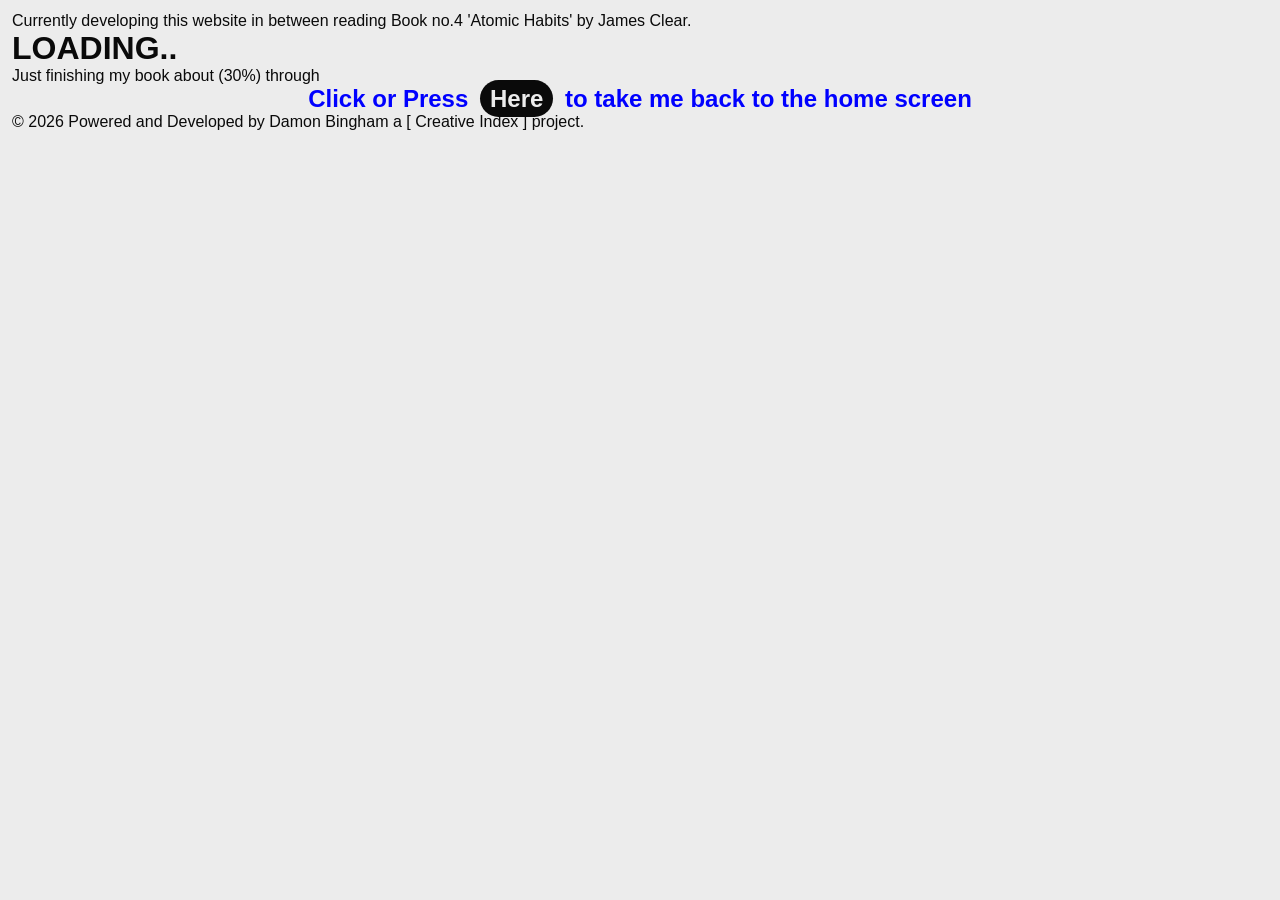
<file: about.html>
<!DOCTYPE html>
<html lang="en">
<head>
    <meta charset="UTF-8">
    <meta name="viewport" content="width=device-width, initial-scale=1.0">
    <title>About Searching Zip</title>
    <link rel="stylesheet" href="styles.css">
    <link rel="preconnect" href="https://fonts.googleapis.com">
    <link rel="preconnect" href="https://fonts.gstatic.com" crossorigin>
    <link href="https://fonts.googleapis.com/css2?family=Miniver&family=Poppins:ital,wght@0,100;0,200;0,300;0,400;0,500;0,600;0,700;0,800;0,900;1,100;1,200;1,300;1,400;1,500;1,600;1,700;1,800;1,900&display=swap" rel="stylesheet">
</head>
<body>
    <div class="scroll-container">
        <div class="scroll-text">
            <span>Currently developing this website in between reading Book no.4 'Atomic Habits' by James Clear.</span>
        </div>
    </div>

    <h1 class="about-title">LOADING..</h1>
    <p class="about-description">Just finishing my book about (30%) through</p>
    <h2 class="about-backbtn-text">Click or Press <a class="about-backbtn" href="index.html" target="_blank">Here</a> to take me back to the home screen</h2>
</body>
<footer class="footer-content">
    <p class="footer-description">&copy; 2026 Powered and Developed by Damon Bingham a [ Creative Index ] project.</p>
</footer>
</html>
</file>
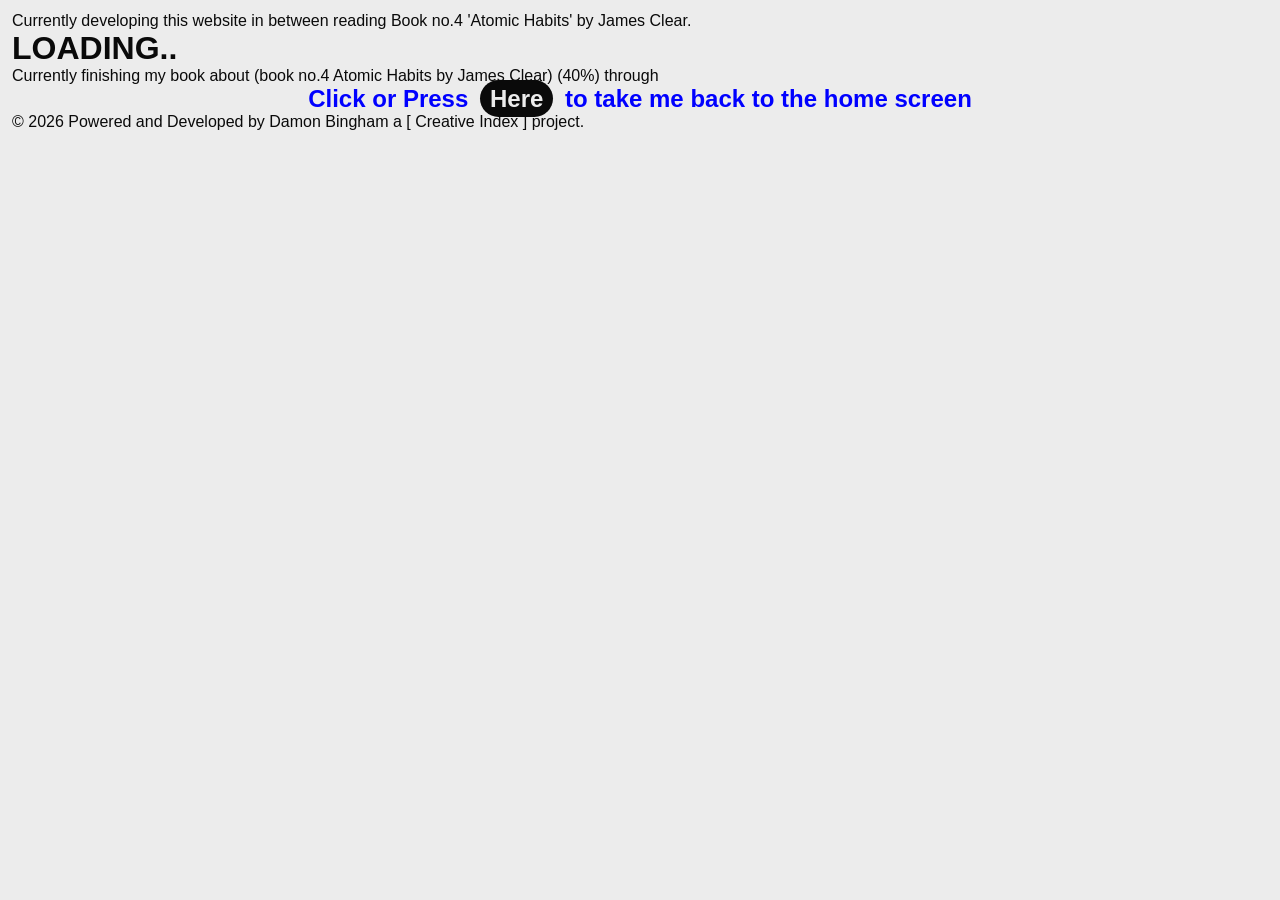
<file: books.html>
<!DOCTYPE html>
<html lang="en">
<head>
    <meta charset="UTF-8">
    <meta name="viewport" content="width=device-width, initial-scale=1.0">
    <title>About Searching Zip</title>
    <link rel="stylesheet" href="styles.css">
    <link rel="preconnect" href="https://fonts.googleapis.com">
    <link rel="preconnect" href="https://fonts.gstatic.com" crossorigin>
    <link href="https://fonts.googleapis.com/css2?family=Miniver&family=Poppins:ital,wght@0,100;0,200;0,300;0,400;0,500;0,600;0,700;0,800;0,900;1,100;1,200;1,300;1,400;1,500;1,600;1,700;1,800;1,900&display=swap" rel="stylesheet">
</head>
<body>
    <div class="scroll-container">
        <div class="scroll-text">
            <span>Currently developing this website in between reading Book no.4 'Atomic Habits' by James Clear.</span>
        </div>
    </div>

    <h1 class="about-title">LOADING..</h1>
    <p class="about-description">Currently finishing my book about (book no.4 Atomic Habits by James Clear) (40%) through</p>
    <h2 class="about-backbtn-text">Click or Press <a class="about-backbtn" href="index.html" target="_blank">Here</a> to take me back to the home screen</h2>
</body>
<footer class="footer-content">
    <p class="footer-description">&copy; 2026 Powered and Developed by Damon Bingham a [ Creative Index ] project.</p>
</footer>
</html>
</file>
<file: styles.css>
/* ==============================================
   SEARCHING ZIP — STYLES.CSS
   ——————————————————————————————————————————
   Sections (in order):
     1.  CSS Reset & Box Model
     2.  Design Tokens  (CSS Custom Properties)
     3.  Body & Page Layout  (pink background + card)
     4.  Ticker / Announcement Banner
     5.  Site Card  (the off-white content container)
     6.  Site Header  (three-column title area)
     7.  Navigation Pills  (List / Grid / About)
     8.  View Panels  (shared panel show/hide)
     9.  List View  (table-style book rows)
    10.  Grid View  (book cover cards)
    11.  About View  (editorial three-column panel)
    12.  Site Footer
    13.  About & Books Standalone Pages  (about.html / books.html)
    14.  Life Page — Base  (step structure + fonts)
    15.  Life Page — Step 1  (date of birth entry screen)
    16.  Life Page — Step 2  (visualisation screen)
    17.  Life Page — Dot Grid
    18.  Life Page — Progress Bar
    19.  Life Page — Stats List
    20.  Responsive — Tablet  (≤ 768 px)
    21.  Responsive — Mobile  (≤ 480 px)
============================================== */


/* ==============================================
   1. CSS RESET & BOX MODEL
   Removes default browser margin/padding so
   layouts start from a clean baseline.
   border-box sizing makes widths predictable
   (padding is included inside the declared width).
============================================== */
*,
*::before,
*::after {
  margin: 0;
  padding: 0;
  box-sizing: border-box;
}


/* ==============================================
   2. DESIGN TOKENS — CSS Custom Properties
   Single source of truth for colours, fonts, etc.
   Changing a value here updates it everywhere.

   --page-bg     → hot pink outer background
   --card-bg     → warm off-white main card
   --ink         → near-black for headings & body
   --muted       → grey for secondary text
   --border      → light grey for dividers
   --accent      → chartreuse for highlights/ticker
   --pill-active → colour of the active nav pill
   --sans        → system sans used on the index page
============================================== */
:root {
  --page-bg:      #ececec;       /* hot pink — visible as the frame around the card */
  --card-bg:      #ececec;       /* warm off-white — the main content card background */
  --ink:          #0a0a0a;       /* near-black — primary text colour */
  --muted:        #666666;       /* mid-grey — secondary/label text */
  --faint:        #aaaaaa;       /* light grey — tertiary text and borders */
  --border:       #d0d0d0;       /* light grey — horizontal dividers in list view */
  --accent:       #ececec;    /* chartreuse — ticker, hover highlights */
  --pill-active:  #0a0a0a;       /* black background for the active pill button */
  --row-hover:    #0a0a0a;       /* black row highlight on hover in list view */
  --sans:         Helvetica, Arial, sans-serif; /* system sans for index page */

  /* Life page specific tokens (used by life.html styles below) */
  --dot-past:     #1e1e1e;       /* filled dot — a week already lived */
  --dot-now:      chartreuse;    /* current week dot */
  --dot-future:   #c8c8c8;       /* unfilled dot — weeks yet to come */
}

/* Dark-mode overrides (applied when body has .dark class) */
body.dark {
  --ink:        #e0e0e0;
  --muted:      #999999;
  --faint:      #828282;
  --dot-past:   #cccccc;
  --dot-now:    chartreuse;
  --dot-future: #575757;
}


/* ==============================================
   3. BODY & PAGE LAYOUT
   The <body> is the pink full-viewport background.
   Using flex column so the footer stays at the
   bottom even on short pages.
   The 12px padding creates the visible pink frame
   around the .site-card on all four edges.
============================================== */
body {
  background: var(--page-bg);   /* hot pink frame */
  min-height: 100vh;             /* full viewport height so pink fills the screen */
  display: flex;
  flex-direction: column;        /* stack: ticker → card → footer */
  padding: 12px;                 /* pink gap between viewport edge and card */
  font-family: var(--sans);      /* default font for index page */
  color: var(--ink);
}


/* ==============================================
   4. TICKER / ANNOUNCEMENT BANNER
   Full-width scrolling text strip that sits above
   the site card, inside the pink body padding.
   The text slides from right to left on a loop.
============================================== */

/* Outer container: clips overflowing text */
.ticker-wrap {
  width: 100%;
  overflow: hidden;              /* hides text outside the visible strip */
  white-space: nowrap;           /* prevents text from wrapping to next line */
  background: var(--accent);     /* chartreuse background matching brand accent */
  margin-bottom: 12px;           /* gap between ticker and card */
  border-radius: 4px;            /* slight rounding, matches card style */
}

/* Inner scrolling track: starts off-screen right, scrolls left */
.ticker-track {
  display: inline-block;
  padding: 6px 0;
  /* Start position: text begins at the right edge (100% = full container width) */
  padding-left: 100%;
  animation: ticker-scroll 30s linear infinite; /* 30s = scroll speed */
}

/* Pause animation when the user hovers over the ticker */
.ticker-wrap:hover .ticker-track {
  animation-play-state: paused;
}

/* The text content inside the scrolling track */
.ticker-item {
  font-family: var(--sans);
  font-size: 13px;
  font-weight: 600;
  color: var(--ink);
  letter-spacing: 0.02em;
}

/* Keyframe: moves the track from its start position (0) fully off-screen left */
@keyframes ticker-scroll {
  0%   { transform: translateX(0); }
  100% { transform: translateX(-100%); }
}


/* ==============================================
   5. SITE CARD
   The main content container — off-white rounded
   rectangle that floats inside the pink page.
   flex: 1 makes it expand to fill available height
   so the page footer always appears near the bottom.
============================================== */
.site-card {
  background: var(--card-bg);    /* warm off-white content area */
  border-radius: 6px;            /* subtle corner rounding */
  flex: 1;                       /* fills remaining vertical space */
  overflow: hidden;              /* clips child content to rounded corners */
  padding-bottom: 48px;          /* breathing room at the bottom of the card */
}


/* ==============================================
   6. SITE HEADER
   Three-column layout that mirrors the reference:
     Left  → large bold display title
     Center → small italic "by" connector
     Right  → creator name (also large, right-aligned)

   Uses CSS Grid for precise alignment.
   The two title columns are equal weight (1fr each).
   The center column is only as wide as "by" needs.
============================================== */

/* Three-column grid: [title] [by] [name] */
.site-header {
  display: grid;
  grid-template-columns: 1fr auto 1fr;  /* equal title cols, auto-width center */
  align-items: start;                    /* top-align all three columns */
  gap: 16px;
  padding: 28px 24px 8px;               /* top padding inside the card */
}

/* Left column: title text, left-aligned */
.site-header__left {
  text-align: left;
}

/* Center column: "by" word, horizontally centered */
.site-header__center {
  text-align: center;
  padding-top: 6px;                      /* slight nudge down to optically align with titles */
}

/* Right column: name, right-aligned to match the reference */
.site-header__right {
  text-align: right;
}

/* Large bold display heading used for both the title and the name.
   clamp() makes the size fluid: shrinks on narrow screens,
   caps at 90px on large screens. */
.display-title {
  font-family: var(--sans);
  font-size: clamp(36px, 7vw, 90px);    /* responsive font size */
  font-weight: 800;                       /* extra-bold for editorial impact */
  line-height: 1.0;                      /* tight leading for the stacked lines */
  color: var(--ink);
  letter-spacing: -0.02em;              /* slight tightening at large sizes */
}

/* Right-column variant: inherits all above, overrides alignment */
.display-title--right {
  text-align: right;
}

/* Wrapper that groups the logo image and wordmark.
   Floated right so the whole block hugs the right edge of its column.
   overflow: visible lets the scale transform breathe without clipping. */
.header-logo-wrap {
  display: inline-flex;
  flex-direction: column;               /* stack: image on top, wordmark below */
  align-items: flex-end;               /* right-align both image and text */
  cursor: pointer;
  transition: transform 0.3s ease;     /* smooth lift on hover */
}

/* Lift the whole logo block up slightly on hover */
.header-logo-wrap:hover {
  transform: translateY(-4px);
}

/* Logo image: scales to match the two-line display title on the left */
.header-logo {
  display: block;
  height: clamp(72px, 14vw, 180px);    /* responsive height matching display-title */
  width: auto;
  object-fit: contain;
  transition: transform 0.3s ease,
              filter 0.3s ease;        /* animate scale and glow together */
}

/* On hover: the image spins slightly and gets a cyan glow */
.header-logo-wrap:hover .header-logo {
  transform: rotate(6deg) scale(1.08);
  filter: drop-shadow(0 0 12px rgba(0, 200, 255, 0.6));
}

/* Wordmark text beneath the logo: "Searching.Zip" */
.header-wordmark {
  font-family: var(--sans);
  font-size: clamp(11px, 1.4vw, 18px); /* scales down with the viewport */
  font-weight: 800;
  letter-spacing: 0.06em;
  text-transform: uppercase;
  color: var(--ink);
  margin-top: 6px;
  transition: color 0.3s ease,
              letter-spacing 0.3s ease; /* text spreads out on hover */
}

/* On hover: wordmark spreads its letters and picks up the accent colour */
.header-logo-wrap:hover .header-wordmark {
  color: var(--accent);
  letter-spacing: 0.14em;
}

/* The italic "by" connector word in the center column */
.by-connector {
  font-family: var(--sans);
  font-size: clamp(24px, 4vw, 54px);    /* slightly smaller than the display titles */
  font-style: italic;
  font-weight: 300;                       /* lighter weight for contrast with bold titles */
  color: var(--ink);
}


/* ==============================================
   7. NAVIGATION PILLS
   Horizontally arranged pill buttons below the
   header. Styled as outlined ovals; active pill
   has solid black fill with white text.
   Matches the List / Grid / About buttons in the
   reference design exactly.
============================================== */

/* Row that holds all three pill buttons */
.view-nav {
  display: flex;
  flex-direction: row;
  gap: 6px;                              /* spacing between pills */
  padding: 12px 24px 16px;              /* vertical padding inside card */
}

/* Base pill button style — outlined, no fill */
.nav-pill {
  font-family: var(--sans);
  font-size: 13px;
  font-weight: 500;
  color: var(--ink);
  background: transparent;
  border: 1.5px solid var(--ink);       /* black outline */
  border-radius: 999px;                  /* fully rounded → pill shape */
  padding: 5px 16px;
  cursor: pointer;
  transition: background 0.18s ease, color 0.18s ease;
  line-height: 1;
}

/* Active state: solid black fill, white text — the selected view */
.nav-pill--active {
  background: var(--pill-active);        /* black fill */
  color: var(--card-bg);                 /* warm white text on black */
  border-color: var(--pill-active);
}

/* Hover on inactive pills: light black fill to preview active state */
.nav-pill:not(.nav-pill--active):hover {
  background: rgba(10, 10, 10, 0.08);
}


/* ==============================================
   8. VIEW PANELS — Shared Show/Hide
   All three panels (list, grid, about) share this.
   Only one panel is visible at a time.
   The [hidden] HTML attribute hides a panel;
   script.js removes/adds it on pill click.
   display: block ensures the panel renders normally
   when [hidden] is removed.
============================================== */
.view-panel {
  display: block;                        /* visible by default */
}

/* When the HTML [hidden] attribute is present, hide the panel */
.view-panel[hidden] {
  display: none;
}


/* ==============================================
   9. LIST VIEW
   A table-style layout using CSS Grid for column
   alignment. The same grid-template-columns value
   is applied to both the header row and each book
   row so all columns line up perfectly.

   Columns (left to right):
     Title | Author | Year | Genre | Notes | [+]
   Proportions: 3fr  2fr   0.7fr  1.3fr  2fr   0.4fr
============================================== */

/* Column proportions — identical in header and book rows */
:root {
  --list-cols: 3fr 2fr 0.7fr 1.3fr 2fr 0.4fr;
}

/* Column header row: labels above the book data */
.list-header {
  display: grid;
  grid-template-columns: var(--list-cols);
  align-items: center;
  padding: 6px 24px;
  gap: 12px;
}

/* Shared style for all column label spans */
.list-col {
  font-family: var(--sans);
  font-size: 12px;
  font-weight: 400;
  color: var(--muted);                   /* muted grey for column labels */
  white-space: nowrap;
  overflow: hidden;
  text-overflow: ellipsis;
}

/* Thin horizontal rule separating header from data rows */
.list-divider {
  height: 1px;
  background: var(--border);
  margin: 0 24px;
}

/* Individual book data row — same grid as .list-header */
.book-row {
  display: grid;
  grid-template-columns: var(--list-cols);
  align-items: center;
  padding: 13px 24px;
  gap: 12px;
  border-bottom: 1px solid var(--border); /* thin separator between rows */
  cursor: default;
  transition: background 0.15s ease, color 0.15s ease;
}

/* Hover state: row flips to black background with white text
   (matches the highlighted row look in the reference) */
.book-row:hover {
  background: var(--row-hover);          /* black row highlight */
  color: #ffffff;
}

/* "Currently reading" row: slightly distinct from completed books */
.book-row--current {
  font-style: italic;
}

/* Text inside each cell — inherits row colour on hover */
.book-row .list-col {
  font-size: 14px;
  font-weight: 400;
  color: inherit;                         /* inherits white on hover from parent */
}

/* Year column: mono-spaced tabular figures for alignment */
.list-col--year {
  font-variant-numeric: tabular-nums;
}

/* Expand button [+] at the end of each row */
.expand-btn {
  font-family: var(--sans);
  font-size: 16px;
  font-weight: 300;
  background: none;
  border: none;
  cursor: pointer;
  color: var(--muted);
  line-height: 1;
  padding: 0;
  transition: color 0.15s ease, transform 0.15s ease;
  justify-self: end;                      /* push button to right edge of its column */
}

/* On row hover, make the [+] button white too */
.book-row:hover .expand-btn {
  color: #ffffff;
}

/* Expandable detail row shown when [+] is clicked.
   Two-column layout: book cover on the left, notes on the right.
   gap gives breathing room between the two columns. */
.book-row-detail {
  display: flex;                         /* side-by-side cover + notes */
  flex-direction: row;
  align-items: flex-start;
  gap: 20px;
  padding: 16px 24px 20px;
  background: rgba(10, 10, 10, 0.03);   /* very subtle tint to group with its row */
  border-bottom: 1px solid var(--border);
}

/* When [hidden] is on the detail row, hide it entirely */
.book-row-detail[hidden] {
  display: none;
}

/* ---- Left column: cover image wrapper ----
   Fixed width so the cover never squishes the notes text.
   position:relative allows the fallback block to sit behind the img. */
.detail-cover-wrap {
  position: relative;
  flex-shrink: 0;                        /* never shrinks — always fixed width */
  width: 72px;                           /* compact cover width in list context */
  aspect-ratio: 3 / 4;                  /* portrait book proportions */
  border-radius: 2px;
  overflow: hidden;
}

/* Real cover image from Open Library inside the detail row.
   Fills the wrapper; onerror hides it so the fallback colour shows. */
.detail-cover-img {
  position: absolute;
  inset: 0;
  width: 100%;
  height: 100%;
  object-fit: cover;
  display: block;
  z-index: 1;                            /* sits above the fallback block */
}

/* Coloured fallback block — always rendered behind the img.
   Visible when the ISBN is missing or the image fails to load. */
.detail-cover-fallback {
  position: absolute;
  inset: 0;
  z-index: 0;                            /* behind the real cover image */
}

/* ---- Right column: notes text ---- */
.detail-notes {
  flex: 1;                               /* takes all remaining width after the cover */
  min-width: 0;                          /* prevents text overflow in flex children */
}

/* "Notes" section label above the text */
.detail-label {
  display: block;
  font-family: var(--sans);
  font-size: 10px;
  font-weight: 700;
  letter-spacing: 0.1em;
  text-transform: uppercase;
  color: var(--muted);
  margin-bottom: 6px;
}

/* Notes body text */
.detail-text {
  font-family: var(--sans);
  font-size: 13px;
  line-height: 1.65;
  color: var(--ink);
}


/* ==============================================
   10. GRID VIEW
   Responsive photo-grid layout of book cards.
   Each card has a tall coloured cover placeholder
   (simulating a book spine/cover) with the book
   title overlaid, and metadata below.
============================================== */

/* Wrapper for all grid cards — padding and gap inside card */
.book-grid {
  display: grid;
  /* auto-fill: creates as many columns as fit.
     minmax: each column is at least 160px, grows to fill space. */
  grid-template-columns: repeat(auto-fill, minmax(160px, 1fr));
  gap: 16px;
  padding: 16px 24px 0;
}

/* Individual book card */
.book-card {
  display: flex;
  flex-direction: column;
  cursor: pointer;
  transition: transform 0.18s ease;
}

/* Card lifts slightly on hover */
.book-card:hover {
  transform: translateY(-4px);
}

/* Cover container — portrait 3:4 aspect ratio.
   The fallback colour is set as inline background-color via JS.
   The real cover <img> is layered on top via position:absolute.
   overflow:hidden clips both the image and the badge to the rounded corners. */
.book-cover {
  position: relative;
  aspect-ratio: 3 / 4;                  /* standard book cover proportions */
  border-radius: 3px;
  overflow: hidden;
}

/* Real cover image from Open Library.
   Fills the full cover area with object-fit:cover so it never stretches.
   If the image fails to load, onerror in JS sets display:none and
   the fallback colour background on .book-cover shows through. */
.book-cover-img {
  position: absolute;
  inset: 0;                              /* shorthand for top/right/bottom/left: 0 */
  width: 100%;
  height: 100%;
  object-fit: cover;                     /* fill without stretching */
  display: block;
  transition: transform 0.3s ease;      /* subtle zoom on card hover */
}

/* Zoom the cover image slightly when the card is hovered */
.book-card:hover .book-cover-img {
  transform: scale(1.04);
}

/* "Reading" badge: pinned to the top-right corner of the cover */
.book-cover-badge {
  position: absolute;
  top: 8px;
  right: 8px;
  background: var(--accent);            /* accent colour badge */
  color: var(--ink);
  font-size: 9px;
  font-weight: 700;
  text-transform: uppercase;
  letter-spacing: 0.08em;
  padding: 3px 7px;
  border-radius: 999px;
  z-index: 1;                            /* sits above the cover image */
}

/* Metadata strip below the cover image */
.book-card-info {
  padding: 8px 2px 4px;
}

/* Book title text under the cover */
.book-card-title {
  font-family: var(--sans);
  font-size: 12px;
  font-weight: 600;
  color: var(--ink);
  line-height: 1.3;
  margin-bottom: 2px;
}

/* Author name: smaller and muted */
.book-card-author {
  font-size: 11px;
  color: var(--muted);
  margin-bottom: 1px;
}

/* Publication year: faintest level */
.book-card-year {
  font-size: 11px;
  color: var(--faint);
  font-variant-numeric: tabular-nums;
  margin-bottom: 6px;
}

/* "Currently-reading" card: italic title to distinguish it */
.book-card--current .book-card-title {
  font-style: italic;
}

/* [+ Notes] expand button below the year in each grid card */
.grid-expand-btn {
  font-family: var(--sans);
  font-size: 10px;
  font-weight: 600;
  letter-spacing: 0.06em;
  text-transform: uppercase;
  background: none;
  border: 1px solid var(--border);
  border-radius: 999px;
  color: var(--muted);
  padding: 3px 10px;
  cursor: pointer;
  transition: background 0.18s ease,
              color 0.18s ease,
              border-color 0.18s ease;
}

/* Hover state: fill with ink colour, white text */
.grid-expand-btn:hover {
  background: var(--ink);
  color: #ffffff;
  border-color: var(--ink);
}

/* Active/expanded state: solid fill to show it is open */
.grid-expand-btn[aria-expanded="true"] {
  background: var(--ink);
  color: #ffffff;
  border-color: var(--ink);
}

/* Expandable notes panel that appears below the card info.
   Hidden by default via [hidden] attribute; JS removes it on expand. */
.grid-notes {
  padding: 8px 2px 4px;
  font-size: 11px;
  color: var(--muted);
  line-height: 1.6;
  border-top: 1px solid var(--border);  /* thin separator from card info */
  margin-top: 4px;
}

/* Hide the notes panel when the [hidden] attribute is present */
.grid-notes[hidden] {
  display: none;
}

/* "Notes:" label inside the grid notes panel */
.grid-notes .detail-label {
  font-weight: 600;
  color: var(--ink);
  margin-right: 4px;
}


/* ==============================================
   11. ABOUT VIEW PANEL
   Three-column editorial layout that matches
   the reference design's about page.

   Column structure:
     Col 1 → "Hi"           (greeting)
     Col 2 → "How are you?" (follow-up)
     Col 3 → Paragraph text (project description)

   On mobile, columns stack vertically.
============================================== */

/* Three-column grid container */
.about-layout {
  display: grid;
  grid-template-columns: 1fr 1fr 2fr;   /* third column wider for body text */
  gap: 32px;
  padding: 32px 24px;
  align-items: start;
}

/* Individual column — font inherited from body; grid handles layout */
.about-col {
  font-family: var(--sans);
}

/* Large greeting word "Hi" — matches reference typography scale */
.about-greeting {
  font-family: var(--sans);
  font-size: clamp(18px, 3vw, 28px);
  font-weight: 400;
  color: var(--ink);
}

/* Secondary greeting "How are you?" */
.about-question {
  font-family: var(--sans);
  font-size: clamp(18px, 3vw, 28px);
  font-weight: 400;
  color: var(--ink);
}

/* Body text paragraph in the third column */
.about-body {
  font-family: var(--sans);
  font-size: 15px;
  line-height: 1.75;
  color: var(--ink);
  margin-bottom: 24px;
}

/* Attribution line "by Damon Bingham" at the bottom of the about text */
.about-signature {
  font-size: 14px;
  color: var(--muted);
}

/* Underline the actual name for the reference-style link look */
.about-signature__name {
  text-decoration: underline;
  text-underline-offset: 3px;
  color: var(--ink);
}


/* ==============================================
   12. SITE FOOTER
   Centered copyright text below the card,
   rendered on top of the pink background.
============================================== */
/* Footer wrapper: sits on the pink background below the card.
   Padding gives breathing room; text is centred. */
.site-footer {
  padding: 28px 24px 20px;
  text-align: center;
  display: flex;
  flex-direction: column;
  align-items: center;
  gap: 16px;                             /* space between social row and copyright */
}

/* ---- Social links row ---- */

/* Flex row that holds both social link anchors side by side */
.footer-social {
  display: flex;
  flex-direction: row;
  align-items: center;
  justify-content: center;
  gap: 28px;                             /* gap between Instagram and TikTok links */
  flex-wrap: wrap;                       /* wraps to two rows on very narrow screens */
}

/* Individual social link: icon + handle text side by side */
.footer-social__link {
  display: inline-flex;
  align-items: center;
  gap: 8px;                              /* space between icon and @handle text */
  text-decoration: none;
  color: #363636;                        /* white on the pink background */
  font-family: var(--sans);
  font-size: 13px;
  font-weight: 500;
  letter-spacing: 0.02em;
  transition: color 0.2s ease,
              transform 0.2s ease;
}

/* Lift and brighten the link on hover */
.footer-social__link:hover {
  color: var(--ink);                     /* near-black — pops against pink */
  transform: translateY(-2px);
}

/* SVG icon: inherits currentColor from the parent anchor so it
   automatically matches the link colour and its hover state */
.footer-social__icon {
  width: 20px;
  height: 20px;
  flex-shrink: 0;                        /* never shrinks smaller than 20px */
  transition: transform 0.2s ease;
}

/* Spin the icon slightly on link hover for a subtle tactile feel */
.footer-social__link:hover .footer-social__icon {
  transform: rotate(-8deg) scale(1.1);
}

/* @handle text next to the icon */
.footer-social__handle {
  font-family: var(--sans);
}

/* ---- Copyright line ---- */
.site-footer__text {
  font-family: var(--sans);
  font-size: 11px;
  color: #363636;
  opacity: 0.7;                          /* slightly faded so social links read first */
  letter-spacing: 0.02em;
}


/* ==============================================
   13. STANDALONE ABOUT & BOOKS PAGES
   about.html and books.html are placeholder pages
   that still link to this stylesheet.
   These rules keep those pages functional.
============================================== */

/* Back-link text wrapper on the about page */
.about-backbtn-text {
  display: block;
  text-align: center;
  color: blue;
  font-family: var(--sans);
}

/* Back button anchor on the about page */
.about-backbtn {
  text-decoration: none;
  color: var(--accent);
  background: var(--ink);
  padding: 5px 10px;
  border-radius: 20px;
  margin: 5px;
  transition: 0.5s ease;
}

.about-backbtn:hover {
  color: blue;
  background: whitesmoke;
}

/* Back-link text wrapper on the books page */
.books-backbtn-text {
  display: block;
  text-align: center;
  color: blue;
  font-family: var(--sans);
}

/* Back button anchor on the books page */
.books-backbtn {
  text-decoration: none;
  color: var(--accent);
  background: var(--ink);
  padding: 5px 10px;
  border-radius: 20px;
  margin: 5px;
  transition: 0.5s ease;
}

.books-backbtn:hover {
  color: blue;
  background: whitesmoke;
}


/* ==============================================
   14. LIFE PAGE — BASE
   life.html uses a separate layout with .page wrapper
   and its own step-based structure.
   Steps are hidden by default; only the active
   step (class="step active") is shown.
============================================== */

/* Centred narrow column used by the life page */
.page {
  max-width: 680px;
  margin-left: auto;
  margin-right: auto;
  padding-left: 24px;
  padding-right: 24px;
}

/* All steps hidden by default */
.step {
  display: none;
  font-family: "Poppins", sans-serif;
}

/* Step 1 — flex column for vertical centering */
#step1.active {
  display: flex;
  flex-direction: column;
  justify-content: center;
  margin-top: 10px;
  padding-top: 10px;
  padding-bottom: 10px;
  animation: appear 0.4s ease both;
}

/* Step 2 — standard block layout */
#step2.active {
  display: block;
  animation: appear 0.4s ease both;
}

/* Fade-in + slide-up animation played when a step becomes active */
@keyframes appear {
  from { opacity: 0; transform: translateY(10px); }
  to   { opacity: 1; transform: translateY(0); }
}


/* ==============================================
   15. LIFE PAGE — STEP 1 (Date of birth entry)
   The entry screen where the user inputs their
   date of birth before seeing the visualisation.
============================================== */

/* Site wordmark shown on the life page entry screen */
.wordmark {
  font-size: 30px;
  font-weight: 800;
  text-transform: uppercase;
  color: blue;
  margin-bottom: 48px;
  font-family: "Poppins", sans-serif;
}

/* Primary heading on the entry screen */
.entry-h {
  font-size: 24px;
  font-weight: 600;
  line-height: 1.1;
  margin-bottom: 18px;
  font-family: "Poppins", sans-serif;
}

/* Light-weight sub-text inside the heading */
.entry-h b {
  font-style: none;
  color: var(--muted);
  font-family: "Poppins", sans-serif;
  font-weight: 300;
}

/* Supporting paragraph below the heading */
.entry-p {
  font-size: 15px;
  color: var(--muted);
  max-width: 380px;
  margin-bottom: 52px;
  line-height: 1.7;
}

/* Label above a form field */
.field-label {
  display: block;
  font-size: 20px;
  text-transform: uppercase;
  color: var(--muted);
  margin-bottom: 10px;
  font-family: "Poppins", sans-serif;
  font-weight: 500;
}

/* --- Date of birth: three select dropdowns --- */

/* Wrapper row that holds day / month / year selects */
.dob-fields {
  display: flex;
  gap: 28px;
  flex-wrap: wrap;
  align-items: flex-end;
}

/* Each individual select + its sub-label */
.dob-field {
  display: flex;
  flex-direction: column;
  gap: 8px;
}

/* Small label (Day / Month / Year) under each select */
.dob-sublabel {
  font-size: 20px;
  color: var(--muted);
  font-family: "Poppins", sans-serif;
  font-weight: 700;
}

/* Custom-styled select element: underline only, no box */
.field-select {
  background: transparent;
  border: none;
  border-bottom: 1px solid var(--faint);
  color: var(--ink);
  font-family: "Poppins", sans-serif;
  font-size: 20px;
  padding: 8px 28px 12px 0;
  outline: none;
  cursor: pointer;
  appearance: none;
  -webkit-appearance: none;
  border-radius: 0;
  transition: border-color 0.2s;
  /* Custom SVG chevron replaces the default dropdown arrow */
  background-image: url("data:image/svg+xml,%3Csvg xmlns='http://www.w3.org/2000/svg' width='10' height='6' viewBox='0 0 10 6'%3E%3Cpath d='M0 0l5 6 5-6z' fill='%23888'/%3E%3C/svg%3E");
  background-repeat: no-repeat;
  background-position: right 4px center;
  min-width: 80px;
}

/* Darken the underline on focus */
.field-select:focus {
  border-color: var(--ink);
}

/* Month select needs more width to fit the text */
#dob-month {
  min-width: 130px;
}

/* "GO →" submit button at the bottom of the form */
.go-btn {
  display: inline-flex;
  align-items: center;
  gap: 10px;
  margin-top: 32px;
  background: none;
  border: none;
  cursor: pointer;
  font-family: "Poppins", sans-serif;
  font-size: 13px;
  font-weight: 400;
  letter-spacing: 0.08em;
  color: var(--muted);
  padding: 0;
  transition: color 0.2s;
}

/* Darken GO button on hover when not disabled */
.go-btn:hover:not(:disabled) {
  color: var(--ink);
}

/* Fade GO button when form is incomplete (disabled state) */
.go-btn:disabled {
  opacity: 0.3;
  cursor: default;
}

/* Animated arrow "→" beside the GO button text */
.arrow {
  display: inline-block;
  width: 32px;
  height: 1px;
  background: currentColor;
  position: relative;
  transition: width 0.2s;
}

/* Arrowhead: two short lines forming a ">" shape */
.arrow::after {
  content: '';
  position: absolute;
  right: 0;
  top: -3px;
  width: 6px;
  height: 6px;
  border-top: 1px solid currentColor;
  border-right: 1px solid currentColor;
  transform: rotate(45deg);
}

/* Arrow elongates slightly on hover — a subtle motion cue */
.go-btn:hover:not(:disabled) .arrow {
  width: 44px;
}

/* Small privacy/disclaimer note below the form */
.note {
  margin-top: 64px;
  font-size: 11px;
  color: var(--faint);
  letter-spacing: 0.04em;
}


/* ==============================================
   16. LIFE PAGE — STEP 2 (Visualisation screen)
   The results view shown after the user submits
   their date of birth.
============================================== */

/* Outer step container: breathing room above and below */
#step2 {
  padding-top: 56px;
  padding-bottom: 88px;
}

/* Top bar: heading on the left, "back" link on the right */
.topbar {
  display: flex;
  align-items: baseline;
  justify-content: space-between;
  margin-bottom: 48px;
  padding-bottom: 20px;
  border-bottom: 1px solid var(--faint);
  gap: 12px;
  flex-wrap: wrap;
}

/* Personalised heading e.g. "You are 29 years, 4 months old" */
.topbar-h {
  font-family: "Helvetica Neue", sans-serif;
  font-size: clamp(20px, 3vw, 26px);
  font-weight: 400;
  letter-spacing: -0.01em;
}

/* Italic secondary span inside the heading */
.topbar-h span {
  color: var(--muted);
  font-style: italic;
}

/* "← Back" link to return to the entry screen */
.back {
  font-size: 11px;
  letter-spacing: 0.12em;
  text-transform: uppercase;
  color: var(--muted);
  background: none;
  border: none;
  cursor: pointer;
  padding: 0;
  transition: color 0.2s;
  white-space: nowrap;
  font-family: "Helvetica Neue", sans-serif;
}

.back:hover {
  color: var(--ink);
}

/* Small uppercase section label e.g. "WEEKS" / "PROGRESS" */
.sec-label {
  font-size: 10px;
  letter-spacing: 0.2em;
  text-transform: uppercase;
  color: var(--muted);
  margin-bottom: 20px;
  font-family: "Helvetica Neue", sans-serif;
}


/* ==============================================
   17. LIFE PAGE — DOT GRID
   A grid of small square dots visualising each
   week of life. Past weeks = dark, current = green,
   future = light grey.
============================================== */

/* Section wrapper that groups the grid and its legend */
.grid-section {
  margin-bottom: 48px;
}

/* Legend row showing colour → meaning key */
.legend {
  display: flex;
  gap: 18px;
  margin-bottom: 14px;
  flex-wrap: wrap;
  font-family: "Helvetica Neue", sans-serif;
}

/* Single legend item: coloured pip + label */
.leg {
  display: flex;
  align-items: center;
  gap: 7px;
  font-size: 11px;
  color: var(--muted);
}

/* The small coloured square in each legend item */
.pip {
  width: 8px;
  height: 8px;
  flex-shrink: 0;
}

/* Allows the grid to scroll horizontally on very narrow screens */
.grid-outer {
  overflow-x: auto;
}

/* Caption text below the grid explaining the visualisation */
.grid-caption {
  font-size: 11px;
  color: var(--faint);
  font-family: "Poppins", sans-serif;
  margin-bottom: 14px;
  line-height: 1.6;
}

/* The dot grid itself: populated dynamically by life.js */
#grid {
  display: grid;
  gap: 2px;                              /* 2px gap between all dots */
  position: relative;
  margin-left: 30px;                     /* space for decade labels on the left */
}

/* Individual week dot */
.w {
  aspect-ratio: 1;                       /* always a perfect square */
  background: var(--dot-future);         /* default: future week, light grey */
}

/* A week that has already been lived */
.w.past {
  background: var(--dot-past);           /* dark / near-black */
}

/* The current week dot */
.w.now {
  background: var(--dot-now);            /* chartreuse highlight */
}

/* Decade label positioned to the left of its row (0, 10, 20 …) */
.dec-lbl {
  position: absolute;
  left: -28px;
  font-size: 9px;
  color: var(--faint);
  letter-spacing: 0.04em;
  line-height: 1;
  user-select: none;                     /* prevents accidental text selection */
}


/* ==============================================
   18. LIFE PAGE — PROGRESS BAR
   A thin horizontal line showing what percentage
   of a median 80-year lifespan has been lived.
============================================== */

/* Row containing the bar track and percentage label */
.prog-row {
  display: flex;
  align-items: center;
  gap: 16px;
  margin-bottom: 48px;
}

/* The full-width background track */
.prog-track {
  flex: 1;
  height: 1px;                           /* very thin — just a line */
  background: var(--faint);
  position: relative;
  overflow: hidden;
}

/* The filled portion of the track — animates in on load */
.prog-fill {
  position: absolute;
  left: 0;
  top: 0;
  bottom: 0;
  background: var(--dot-now);            /* chartreuse fill */
  transition: width 1.2s cubic-bezier(0.4, 0, 0.2, 1); /* smooth fill animation */
  width: 0;                              /* starts at 0, JS sets the final width */
}

/* Percentage label to the right of the bar e.g. "36.4%" */
.prog-pct {
  font-family: "Helvetica Neue", sans-serif;
  font-size: 17px;
  color: var(--muted);
  white-space: nowrap;
  min-width: 42px;
  text-align: right;
}


/* ==============================================
   19. LIFE PAGE — STATS LIST
   A list of calculated life statistics
   (days lived, months remaining, seasons, etc.)
   displayed as label / value pairs.
============================================== */

/* Outer wrapper for the stats section */
.stats-section {
  margin-bottom: 16px;
}

/* Groups related stats together with a heading */
.stat-group {
  margin-bottom: 44px;
}

/* The list itself: removes default list bullet styling */
.stat-list {
  list-style: none;
}

/* Each stat row: label on the left, value on the right */
.stat-list li {
  display: flex;
  justify-content: space-between;
  align-items: baseline;
  gap: 16px;
  padding: 13px 0;
  border-bottom: 1px solid var(--faint); /* thin separator line */
  font-size: 14px;
}

/* First stat row gets a top border to close the group visually */
.stat-list li:first-child {
  border-top: 1px solid var(--faint);
}

/* Stat name / label (left side) */
.s-name {
  color: var(--muted);
  max-width: 58%;
  line-height: 1.45;
}

/* Stat numeric value (right side) — larger and more prominent */
.s-val {
  font-family: "Helvetica Neue", sans-serif;
  font-size: 18px;
  letter-spacing: -0.01em;
  text-align: right;
  flex-shrink: 0;
}

/* Sub-value: a smaller clarifying note below the main value */
.s-sub {
  font-size: 11px;
  color: var(--faint);
  display: block;
  text-align: right;
  margin-top: 2px;
  line-height: 1.4;
}


/* ==============================================
   20. RESPONSIVE — TABLET  (≤ 768 px)
   Adjustments for medium-width screens:
   tablets, small laptops, etc.
============================================== */
@media (max-width: 768px) {

  /* Reduce the outer page padding so less pink is visible */
  body {
    padding: 8px;
  }

  /* Shrink the header display titles */
  .display-title {
    font-size: clamp(28px, 6vw, 56px);
  }

  /* Stack the about-layout columns 1 and 2 together,
     keep the body text column spanning full width */
  .about-layout {
    grid-template-columns: 1fr 1fr;     /* greeting + question side by side */
    gap: 20px;
  }

  /* Make the body text column span both grid columns on tablet */
  .about-col--body {
    grid-column: 1 / -1;
  }

  /* Slightly smaller grid cards */
  .book-grid {
    grid-template-columns: repeat(auto-fill, minmax(130px, 1fr));
    gap: 12px;
    padding: 12px 16px 0;
  }

  /* Reduce list/header padding */
  .list-header,
  .book-row {
    padding: 10px 16px;
  }

  .list-divider {
    margin: 0 16px;
  }

  /* Hide the Notes column on tablet — show it in expanded detail instead */
  .list-col--notes {
    display: none;
  }

  /* Update grid to 5 columns (drop Notes) */
  :root {
    --list-cols: 3fr 2fr 0.7fr 1.3fr 0.4fr;
  }

  /* Life page topbar */
  .topbar {
    margin-bottom: 28px;
  }
}


/* ==============================================
   21. RESPONSIVE — MOBILE  (≤ 480 px)
   Adjustments for phone-sized screens.
============================================== */
@media (max-width: 480px) {

  /* Minimal outer padding on phones */
  body {
    padding: 6px;
  }

  /* Header: switch to a two-row layout on mobile so the full title
     gets its own row at a readable size, then "by" and the logo
     share the row below — logo stays pinned to the right.

     Grid areas:
       Row 1:  [ title  title ]   ← spans both columns
       Row 2:  [ by     logo  ]   ← side by side
  */
  .site-header {
    grid-template-columns: 1fr 1fr;
    grid-template-rows: auto auto;
    grid-template-areas:
      "title title"
      "by    logo";
    padding: 16px 12px 4px;
    gap: 8px 6px;                      /* row-gap column-gap */
    align-items: center;
  }

  /* Title spans the full width in row 1 */
  .site-header__left {
    grid-area: title;
  }

  /* "by" sits at the bottom-left in row 2 */
  .site-header__center {
    grid-area: by;
    text-align: left;                  /* left-aligned under the title */
  }

  /* Logo stays right-aligned in row 2 */
  .site-header__right {
    grid-area: logo;
    text-align: right;
  }

  /* Navigation pills: allow them to wrap to second line if needed */
  .view-nav {
    padding: 8px 16px 12px;
    flex-wrap: wrap;
  }

  /* About layout: single column on mobile */
  .about-layout {
    grid-template-columns: 1fr;
    gap: 16px;
    padding: 20px 16px;
  }

  /* All about columns stack in a single column */
  .about-col--body {
    grid-column: auto;
  }

  /* Grid: two columns on mobile */
  .book-grid {
    grid-template-columns: repeat(2, 1fr);
    gap: 10px;
    padding: 10px 12px 0;
  }

  /* List rows: reduce padding on mobile */
  .list-header,
  .book-row {
    padding: 10px 12px;
    gap: 8px;
  }

  .list-divider {
    margin: 0 12px;
  }

  /* Detail row: stack cover above notes on mobile instead of side by side */
  .book-row-detail {
    flex-direction: column;              /* cover on top, notes below */
    gap: 12px;
    padding: 14px 12px 16px;
  }

  /* Wider cover when stacked vertically — feels more like a book cover */
  .detail-cover-wrap {
    width: 90px;
  }

  /* Hide Genre column too on mobile — very small screen */
  .list-col--genre {
    display: none;
  }

  /* Mobile list: Title | Author | Year | [+] */
  :root {
    --list-cols: 3fr 2fr 0.7fr 0.4fr;
  }

  /* Smaller expand button text on mobile */
  .expand-btn {
    font-size: 14px;
  }

  /* Life page — Step 1 */
  .wordmark {
    font-size: 20px;
    margin-bottom: 24px;
  }

  .dob-fields {
    gap: 16px;
  }

  .field-select {
    font-size: 17px;
  }

  #dob-month {
    min-width: 110px;
  }

  .note {
    margin-top: 40px;
  }

  /* Life page — Step 2 */
  #step2 {
    padding-top: 28px;
    padding-bottom: 48px;
  }

  /* Life page — Stats: stack label above value on mobile */
  .stat-list li {
    flex-direction: column;
    gap: 4px;
  }

  .s-name {
    max-width: 100%;
  }

  .s-val {
    text-align: left;
    font-size: 20px;
  }

  .s-sub {
    text-align: left;
  }
}
</file>
